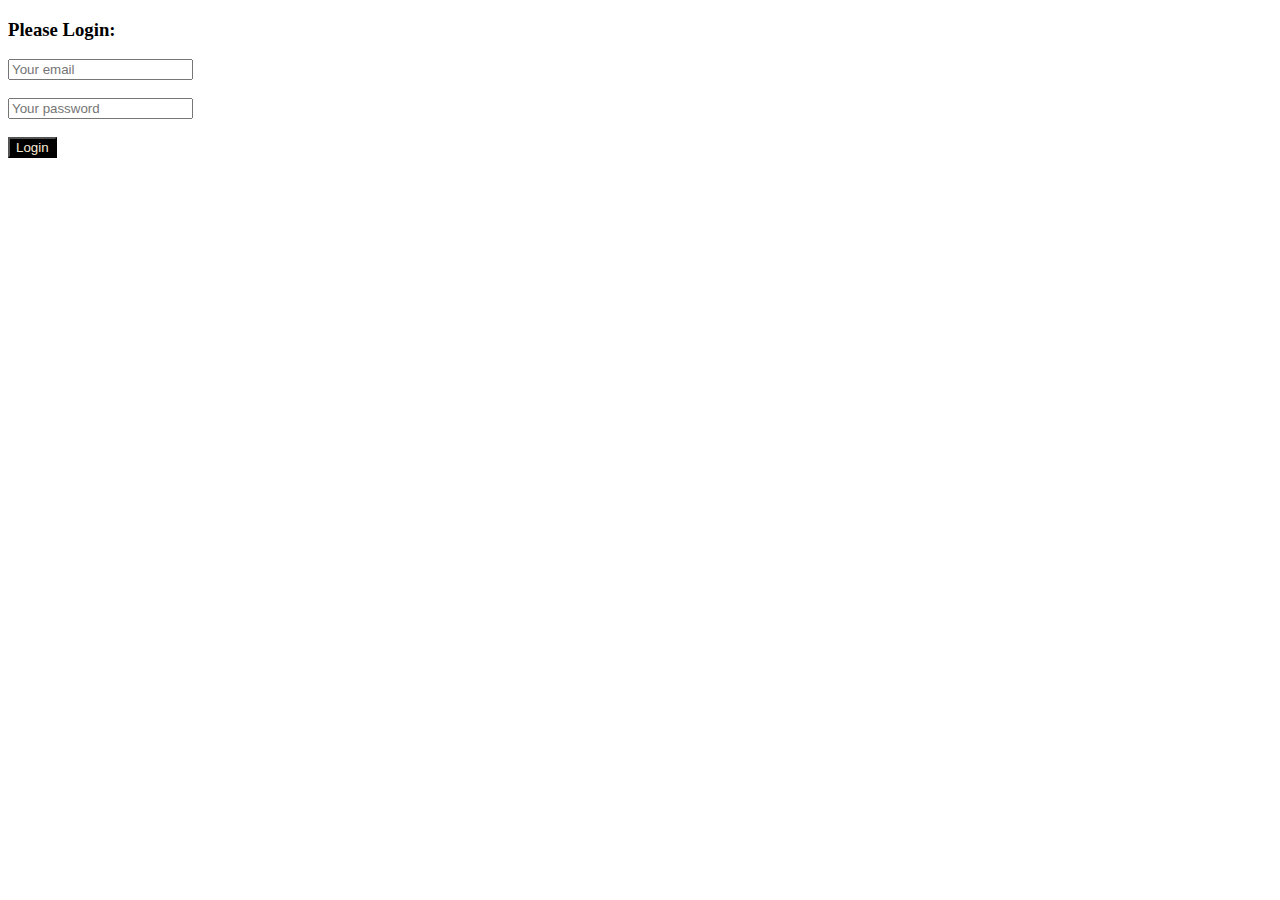
<file: index.html>
<!DOCTYPE html>
<html lang="en">
<head>
  <meta charset="UTF-8">
  <meta name="viewport" content="width=device-width, initial-scale=1.0">

  <title>Link</title>
  <link rel="stylesheet" href="Style 2/Bike.css">
</head>
<body>
  <div class="Log">
    <form>
        <h3>Please Login:</h3>
        <input type="email" placeholder="Your email"><br><br>
        <input type="password" placeholder="Your password"><br><br>
        <input type="button" value="Login">
        <!-- <input type="submit" > -->
        
        <!-- <button>Login</button> -->
   </form>
</div>
</body>
</html>
</file>
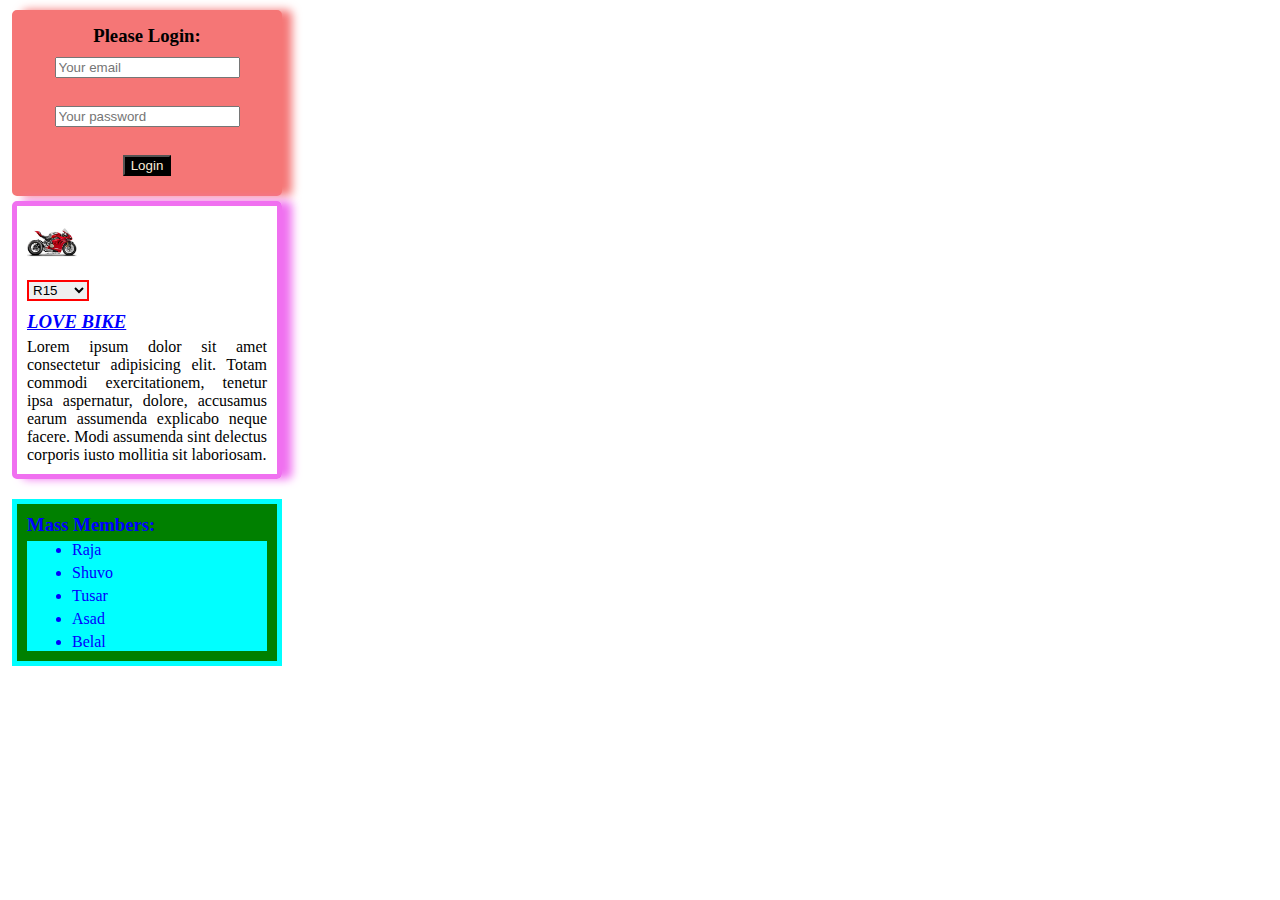
<file: Practice.html>
<!DOCTYPE html>
<html lang="en">
<head>
    <meta charset="UTF-8">
    <meta name="viewport" content="width=device-width, initial-scale=1.0">
    <title>Practice 1</title>
    <link rel="stylesheet" href="Style 2/Bike.css">
    <style>
        *{
            margin: 5px;
        }
    </style>
</head>


<body>
    <div class="Login">
        <form>
            <h3>Please Login:</h3>
            <input type="email" placeholder="Your email"><br><br>
            <input type="password" placeholder="Your password"><br><br>
            <input type="button" value="Login">
            <!-- <input type="submit" > -->
            
            <!-- <button>Login</button> -->
        </form>
    </div>
    <div class="Bike">
        <img src="Bike.jpg" alt="No Image" width="50px"><br>
        <select id="select">
            <option value="R15"> R15</option>
            <option value="CBR"> CBR</option>
            <option value="GSXR"> GSXR</option> 
        
        </select>
        <h3 id="L">LOVE BIKE</h3>
        <P>
            Lorem ipsum dolor sit amet consectetur adipisicing elit. Totam commodi exercitationem, tenetur ipsa aspernatur, dolore, accusamus earum assumenda explicabo neque facere. Modi assumenda sint delectus corporis iusto mollitia sit laboriosam.
        </P>
    </div>
    <div class="List">
        <h3>Mass Members:</h3>
        <ul id="in">
            <li>Raja
                <!-- <ul>
                <li>Very</li>
                <li>Nice</li>
                </ul> -->
            </li>
            <li>Shuvo</li>
            <li>Tusar</li>
            <li>Asad</li>
            <li>Belal</li>
        </ul>
    </div>
</body>
</file>
<file: Style 2/Bike.css>
.Login{
    border: 5px solid rgb(245, 118, 118);
    box-shadow: 10px 0px 10px rgb(245, 118, 118);
    background-color: rgb(245, 118, 118);
    margin: 5px;
    margin-left: 2px;
    text-align: center;
    border-radius: 5px;
    width: 250px;
    padding: 5px;
    /* background-color: black; */
}
.Bike{
    border: 5px Solid rgb(240, 112, 240);
    border-radius: 5px;
    padding: 5px;
    box-shadow: 10px 0px 10px rgb(240, 112, 240);
    margin: 5px;
    margin-left: 2px;
    margin-bottom: 20px;
    width: 250px;
    text-align:justify;
    /* background-color: rgb(240, 112, 240); */
    
}
#L{
    color: blue;
    text-decoration: underline;
    font-family:Cambria, Cochin, Georgia, Times, 'Times New Roman', serif;
    font-style:italic;
}
.List{
    border: 5px solid aqua;
    margin: 5px;
    margin-left: 2px;
    padding: 5px;
    width: 250px;
    color: blue;
    background-color: green;
}
#in{
    background-color:aqua;
    width: 200px;
}
#select{
   border: 2px solid red;
}

index.html
.Log{
    color: blue;
    border: 5px solid red;
    width: 250px;
    text-align: center;
    padding: 5px;
     
}
input[type="password"]{
    color: red;
}
input[type="email"]{
    color: aqua;
}
input[type="button"]{
    background-color: black;
    color: antiquewhite;
}
</file>
